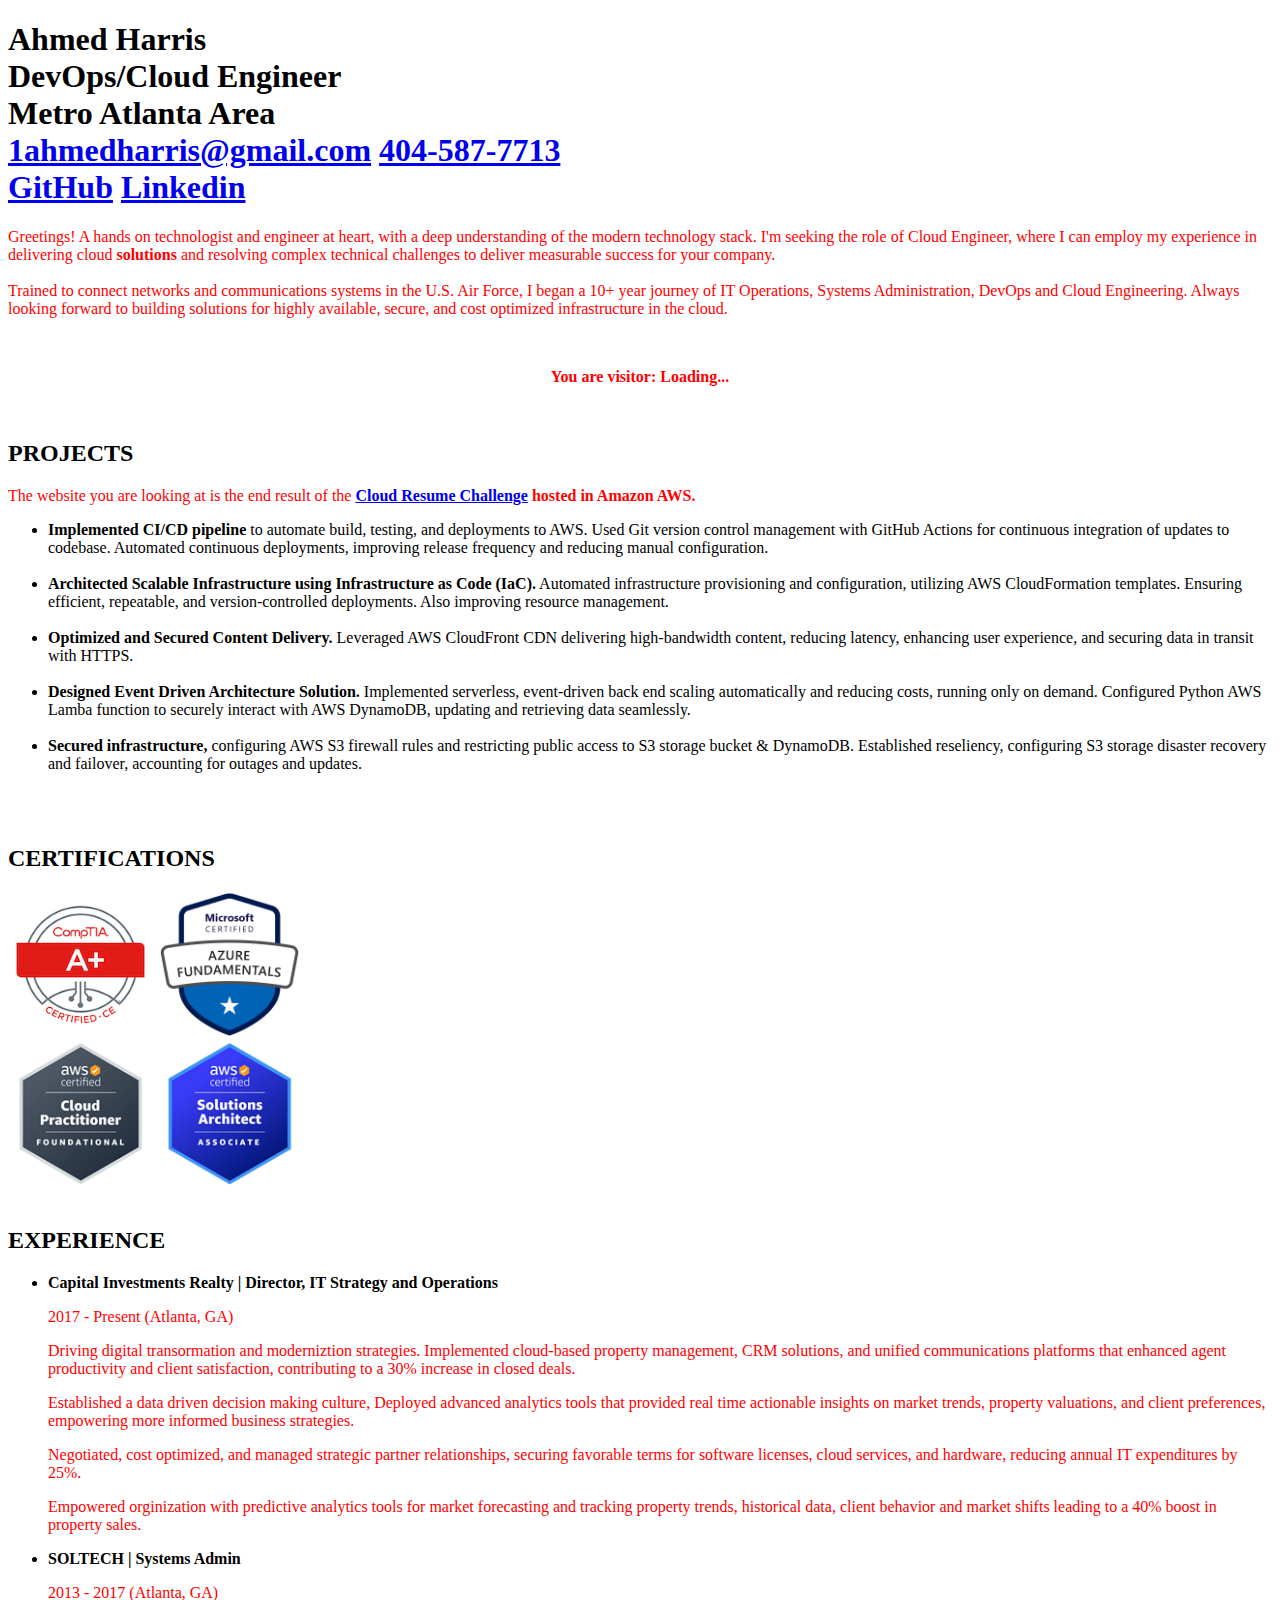
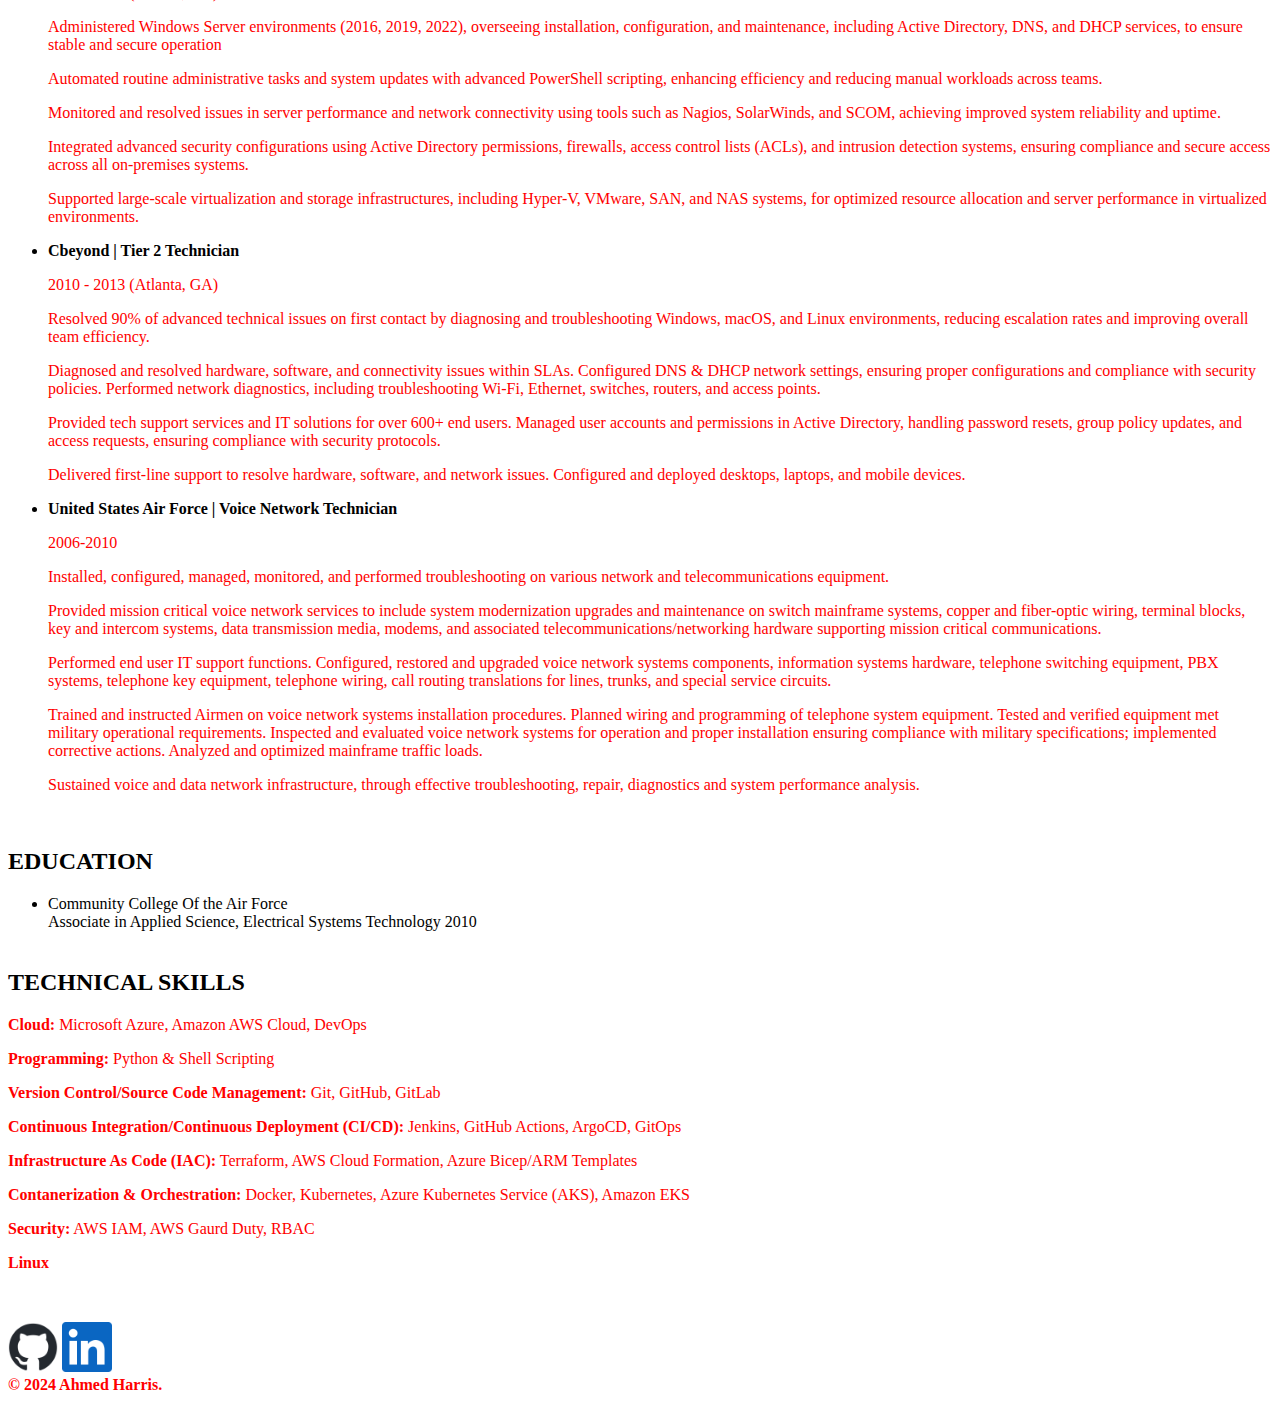
<file: index.html>
<! -- VERSION 1.0 -->

<!DOCTYPE html>
<html lang="en-US">
<head>
    <meta charset="utf-8" />
    <meta name="viewport" content="width=device-width, initial-scale=1.0" />
	<meta name="description" content="Ahmed Harris Cloud Resume Challenge, highlighting skills in Cloud Engineering, DevOps, & Designing Solutions."/>
	<meta name="keywords" content="Ahmed Harris resume, Ahmed Harris Linkedin, cloud engineer, devops, Ahmed Harris Cloud Engineer, software developer, cloud resume challenge, microsoft azure cloud, amazon aws cloud">
    <link rel="stylesheet" href="styles.css">
	<link rel="icon" href="cloud1.ico" type="image/x-icon"/>
    <title>Ahmed Harris Resume</title>
  </head>
  <body>
        <header>
		    <h1>
			    <span class="large"><b>Ahmed Harris</b></span><br>
                <span class="medium"><b>DevOps/Cloud Engineer</b></span><br>
                <span class="small"><b>Metro Atlanta Area</b></span><br>
				<span class="small"><b><a href="mailto:1ahmedharris@gmail.com">1ahmedharris@gmail.com</a> <a href="tel:404-587-7713">404-587-7713</a></b></span><br>
				<span class="small"><b><a href="https://github.com/1ahmedharris">GitHub</a> <a href="https://www.linkedin.com/in/ahmed-harris-devops/">Linkedin</a></b></span>
		     </h1>
        </header>
		
    <script>
// Fetch visitor count from AWS Lambda function and update the HTML
fetch("https://wbhd3xxqsva7vbkdyspmnlo2zm0fmbci.lambda-url.us-east-1.on.aws/")
    .then((response) => {
        if (!response.ok) {
            throw new Error(`HTTP error! status: ${response.status}`);
        }
        return response.json(); // Parse the JSON response
    })
    .then((data) => {
        // Assuming the JSON response is structured as { "views": <number> }
        const visitorCount = data.views; 
        document.getElementById("counter").textContent = visitorCount;
    })
    .catch((error) => {
        console.error("Error fetching visitor count:", error);
    });


    </script>
  </body>

    <main>
        <p>Greetings! A hands on technologist and engineer at heart, with a deep understanding of the modern technology stack. I'm seeking the role of Cloud Engineer, where I can employ my experience in delivering cloud <b>solutions</b> and resolving complex technical challenges to deliver measurable success for your company. <br>
		<br>
		Trained to connect networks and communications systems in the U.S. Air Force, I began a 10+ year journey of IT Operations, Systems Administration, DevOps and Cloud Engineering. Always looking forward to building solutions for highly available, secure, and cost optimized infrastructure in the cloud.</p>
		<br>
		
		
		<center> 
	    <p><b>You are visitor: <span id="counter">Loading...</span></b></p>
	    </center>
        <br>
		

      <section>	  
        <h2>PROJECTS</h2>
	    <p>The website you are looking at is the end result of the <b><a href="https://cloudresumechallenge.dev/docs/the-challenge/aws/">Cloud Resume Challenge</a> hosted in Amazon AWS.</b></p>
			<ul>
			  <li><b>Implemented CI/CD pipeline</b> to automate build, testing, and deployments to AWS. Used Git version control management with GitHub Actions for continuous integration of updates to codebase. Automated continuous deployments, improving release frequency and reducing manual configuration.</li><br>
			  <li><b>Architected Scalable Infrastructure using Infrastructure as Code (IaC).</b> Automated infrastructure provisioning and configuration, utilizing AWS CloudFormation templates. Ensuring efficient, repeatable, and version-controlled deployments. Also improving resource management.</li><br>
		      <li><b>Optimized and Secured Content Delivery.</b> Leveraged AWS CloudFront CDN delivering high-bandwidth content, reducing latency, enhancing user experience, and securing data in transit with HTTPS.</li><br>
	          <li><b>Designed Event Driven Architecture Solution.</b> Implemented serverless, event-driven back end scaling automatically and reducing costs, running only on demand. Configured Python AWS Lamba function to securely interact with AWS DynamoDB, updating and retrieving data seamlessly.</b> </li><br>
	          <li><b>Secured infrastructure,</b> configuring AWS S3 firewall rules and restricting public access to S3 storage bucket & DynamoDB. Established reseliency, configuring S3 storage disaster recovery and failover, accounting for outages and updates.</li>
		  </ul>
			  <br>
		<br>
	  </section>


    <section>
	    <h2>CERTIFICATIONS</h2>
		
		<a href="https://www.credly.com/badges/277a780e-43f6-4087-b298-2d20ac7ef8fd/public_url"><img src="comptia-a-ce-certification.png" alt="April 2024" style="width:145px;height:145px;"></a> 
		
		<a href="https://learn.microsoft.com/en-us/users/ahmedharris-4563/credentials/1e96eec6ade30ac4"><img src="azure-fundamentals-badge-600.png" alt="August 2024" style="width:145px;height:145px;"></a><br> 
		
	
        <a href="cloud-practitioner.html"><img src="AWS-Certified-Cloud-Practitioner-badge.png" style="width:145px;height:145px;"></a>


	    <a href="solutions-architect.html"><img src="AWS-Certified-Solutions-Architect-Associate.png" style="width:145px;height:145px;"></a><br>

		<br>
<!--	      
          <ul>
		      <li>CompTIA A+ 2024</li><br>
		      <li>Microsoft Certified: Azure Fundamentals 2024</li><br>
	          <li>Microsoft Certified: Azure Administrator Associate 2024</li><br>
	          <li>Microsoft Certified: Azure Solutions Architect Expert 2024</li><br>
	          <li>Amazon AWS Certified Cloud Practitioner 2024</li>
		  </ul>
			  <br>
-->			  
    </section>
  
	<section>
	    <h2>EXPERIENCE</h2>
	      <ul>
		    <li><b>Capital Investments Realty | Director, IT Strategy and Operations</b></li>
	            <p>2017 - Present (Atlanta, GA)</p>
				
				<p>Driving digital transormation and moderniztion strategies. Implemented cloud-based property management, CRM solutions, and unified communications platforms that enhanced agent productivity and client satisfaction, contributing to a 30% increase in closed deals.</p>
				
				<p>Established a data driven decision making culture, Deployed advanced analytics tools that provided real time actionable insights on market trends, property valuations, and client preferences, empowering more informed business strategies.</p>
				
				<p>Negotiated, cost optimized, and managed strategic partner relationships, securing favorable terms for software licenses, cloud services, and hardware, reducing annual IT expenditures by 25%.</p>
				
				<p>Empowered orginization with predictive analytics tools for market forecasting and tracking property trends, historical data, client behavior and market shifts leading to a 40% boost in property sales.</p>
	       
		   <li><b>SOLTECH | Systems Admin</b></li>
	            <p>2013 - 2017 (Atlanta, GA)</p>
				
				<p>Administered Windows Server environments (2016, 2019, 2022), overseeing installation, configuration, and maintenance, including Active Directory, DNS, and DHCP services, to ensure stable and secure operation</p>
				<p>Automated routine administrative tasks and system updates with advanced PowerShell scripting, enhancing efficiency and reducing manual workloads across teams.</p>
				<p>Monitored and resolved issues in server performance and network connectivity using tools such as Nagios, SolarWinds, and SCOM, achieving improved system reliability and uptime.</p>
				<p>Integrated advanced security configurations using Active Directory permissions, firewalls, access control lists (ACLs), and intrusion detection systems, ensuring compliance and secure access across all on-premises systems.</p>
				<p>Supported large-scale virtualization and storage infrastructures, including Hyper-V, VMware, SAN, and NAS systems, for optimized resource allocation and server performance in virtualized environments.</p>
				

	        <li><b>Cbeyond | Tier 2 Technician</b></li>
	            <p>2010 - 2013 (Atlanta, GA)</p>
				
				<p>Resolved 90% of advanced technical issues on first contact by diagnosing and troubleshooting Windows, macOS, and Linux environments, reducing escalation rates and improving overall team efficiency.</p>
				
				<p>Diagnosed and resolved hardware, software, and connectivity issues within SLAs. Configured DNS & DHCP network settings, ensuring proper configurations and compliance with security policies. Performed network diagnostics, including troubleshooting Wi-Fi, Ethernet, switches, routers, and access points.</p>
				
				<p>Provided tech support services and IT solutions for over 600+ end users. Managed user accounts and permissions in Active Directory, handling password resets, group policy updates, and access requests, ensuring compliance with security protocols.</p>
				
				<p>Delivered first-line support to resolve hardware, software, and network issues. Configured and deployed desktops, laptops, and mobile devices.
				

	        <li><b>United States Air Force | Voice Network Technician</b></li>
	            <p>2006-2010</p>
				
		      <p>Installed, configured, managed, monitored, and performed troubleshooting on various network and telecommunications equipment.</p>
		      <p>Provided mission critical voice network services to include system modernization upgrades and maintenance on switch mainframe systems, copper and fiber-optic wiring, terminal blocks, key and intercom systems, data transmission media, modems, and associated telecommunications/networking hardware supporting mission critical communications.</p>
		      <p>Performed end user IT support functions. Configured, restored and upgraded voice network systems components, information systems hardware, telephone switching equipment, PBX systems, telephone key equipment, telephone wiring, call routing translations for lines, trunks, and special service circuits.</p>
		      <p> Trained and instructed Airmen on voice network systems installation procedures. Planned wiring and programming of telephone system equipment. Tested and verified equipment met military operational requirements. Inspected and evaluated voice network systems for operation and proper installation ensuring compliance with military specifications; implemented corrective actions. Analyzed and optimized mainframe traffic loads.</p>
		      <p>Sustained voice and data network infrastructure, through effective troubleshooting, repair, diagnostics and system performance analysis.</p>
		  </ul>
		  <br>
    </section>

    <section>
	    <h2>EDUCATION</h2>
		  <ul>
	        <li>Community College Of the Air Force<br>
	              Associate in Applied Science, Electrical Systems Technology 2010</li>
		  <br>
    </section>
	
	<section>
	    <h2>TECHNICAL SKILLS</h2>
	      <p class="check"><b>Cloud:</b> Microsoft Azure, Amazon AWS Cloud, DevOps</p>
		  <p class="check"><b>Programming:</b> Python & Shell Scripting
		  <p class="check"><b>Version Control/Source Code Management:</b> Git, GitHub, GitLab</p>
		  <p class="check"><b>Continuous Integration/Continuous Deployment (CI/CD):</b> Jenkins, GitHub Actions, ArgoCD, GitOps </p>
		  <p class="check"><b>Infrastructure As Code (IAC):</b> Terraform, AWS Cloud Formation, Azure Bicep/ARM Templates</p>
		  <p class="check"><b>Contanerization & Orchestration:</b> Docker, Kubernetes, Azure Kubernetes Service (AKS), Amazon EKS</p>
	      <p class="check"><b>Security:</b> AWS IAM, AWS Gaurd Duty, RBAC</p>
		  <p class="check"><b>Linux</b></p>
    </section>
    <br>
	
<!--	    
        <p><a href="profile.html" class="plain-link"><b>Profile</></a><br>
	    <a href="projects.html" class="plain-link"><b>Projects</b></a></p> 
		<p><b>You are visitor: 1,000,000</b></p>
-->

	<p></p> 
       <p>
	   <a href="https://github.com/1ahmedharris"><img src="github-mark.png" style="width:50px;height:50px;"></a>
	   <a href="https://www.linkedin.com/in/ahmed-harris-devops/"><img src="In-Blue-128@2x.png" style="width:50px;height:50px;"></a><br>
	   <b>&#169 2024 Ahmed Harris.</b>
       </p>
    </main>
	
	







</html>
</file>
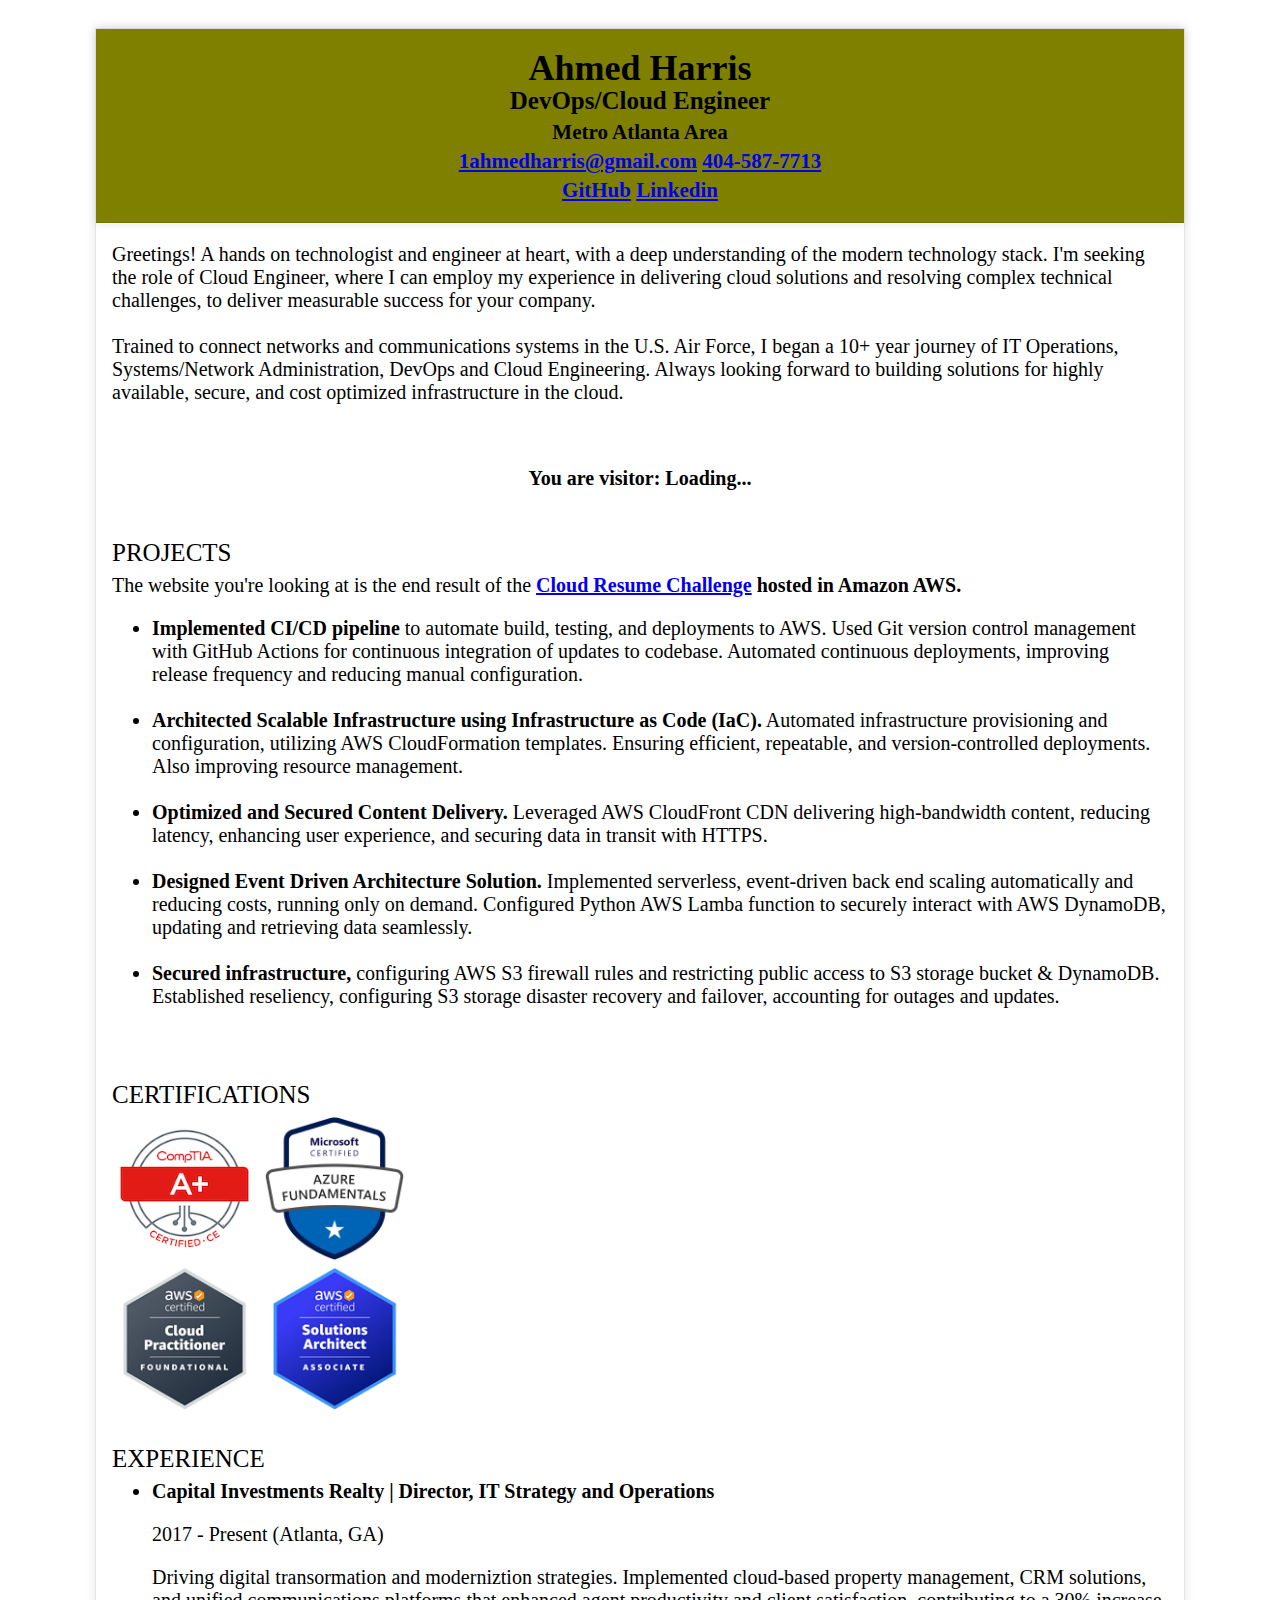
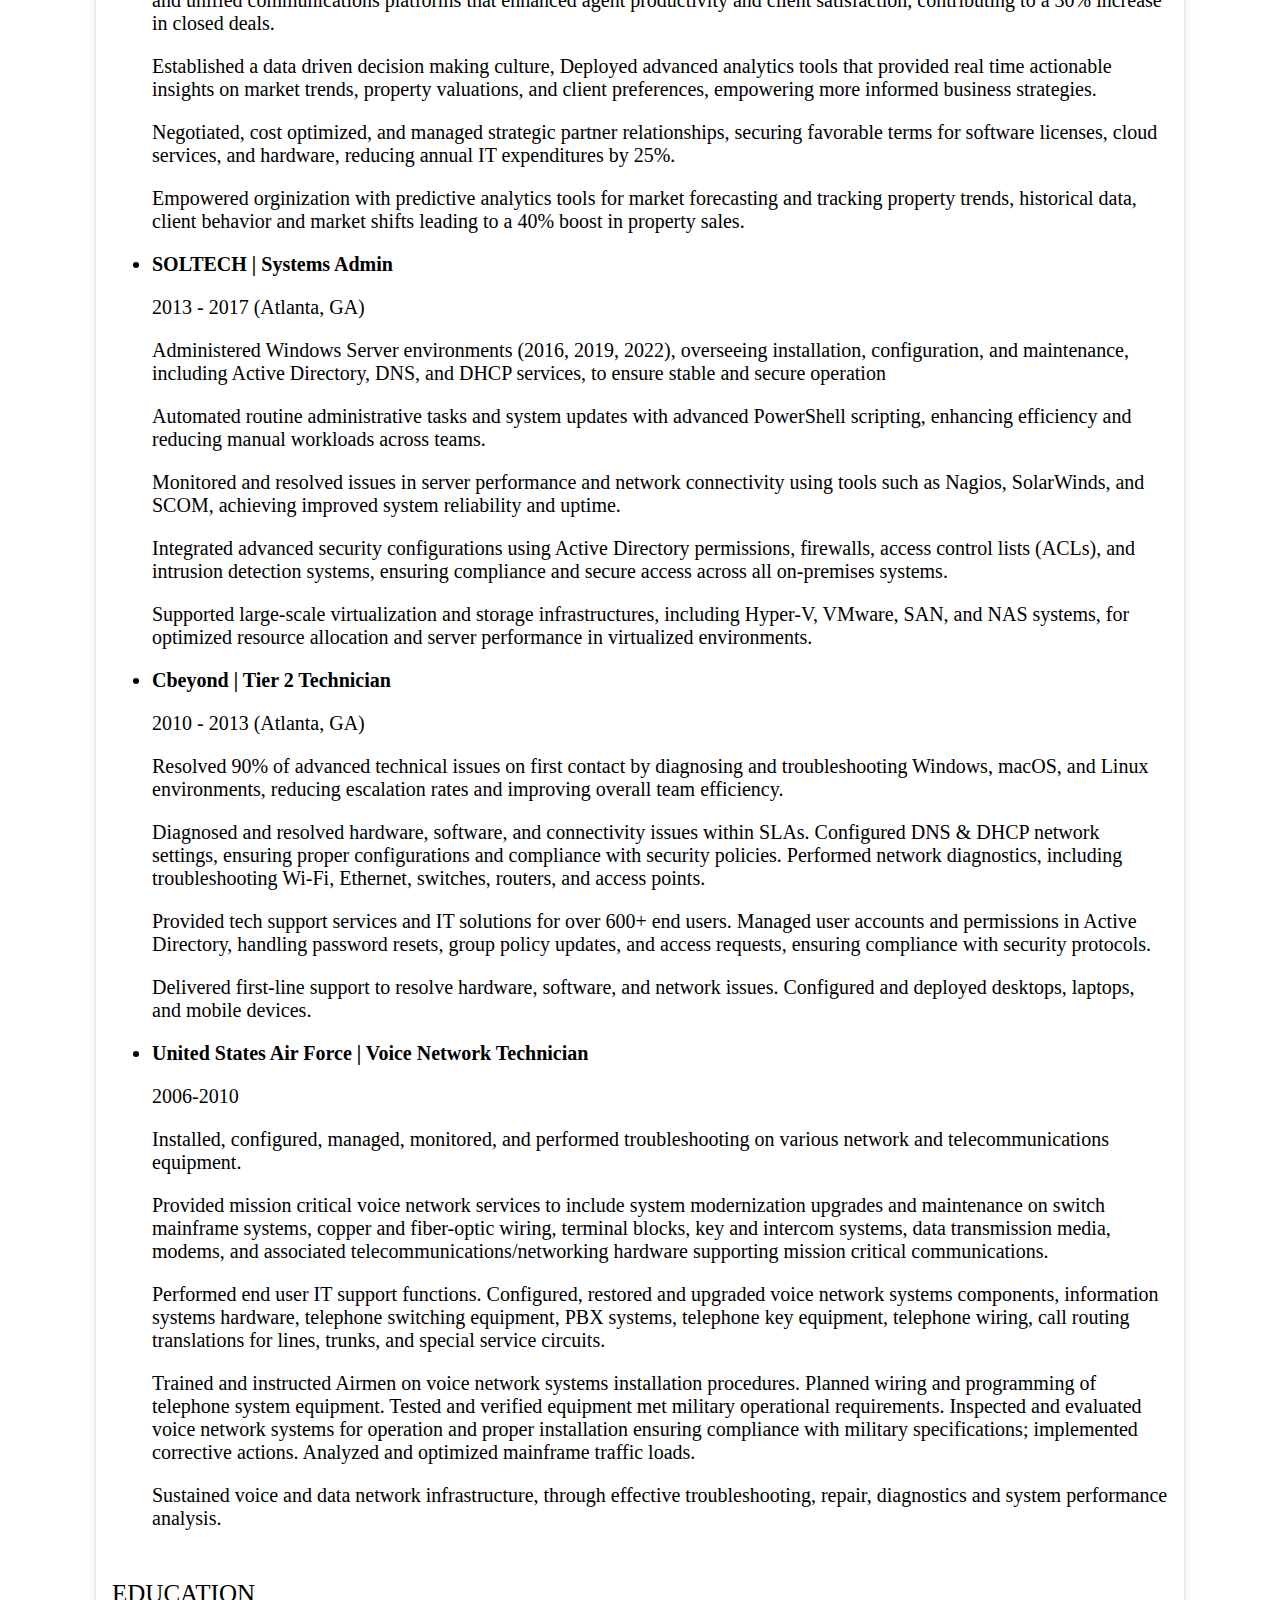
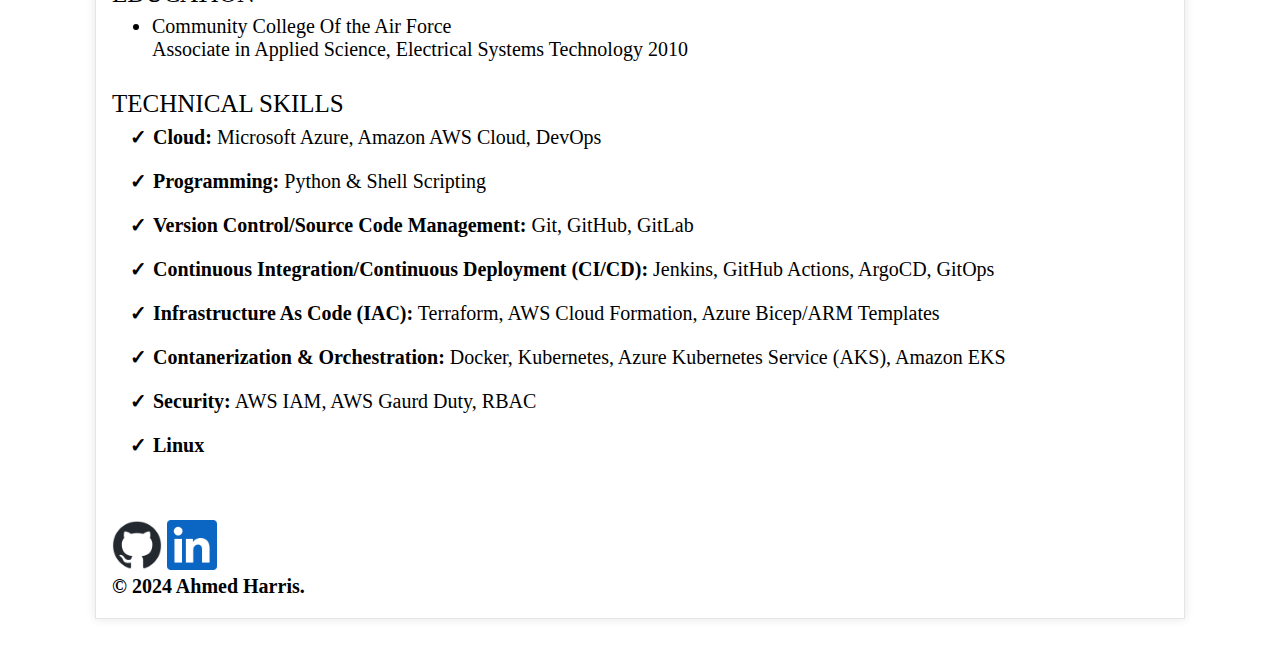
<file: frontend/index.html>
<! -- VERSION 1.0 -->

<!DOCTYPE html>
<html lang="en-US">
<head>
    <meta charset="utf-8" />
    <meta name="viewport" content="width=device-width, initial-scale=1.0" />
	<meta name="description" content="Ahmed Harris Cloud Resume Challenge, highlighting skills in Cloud Engineering, DevOps, & Designing Solutions."/>
	<meta name="keywords" content="Ahmed Harris resume, Ahmed Harris Linkedin, Ahmed Harris Cloud Engineer">
    <link rel="stylesheet" href="styles.css">
	<link rel="icon" href="cloud1.ico" type="image/x-icon"/>
    <title>Ahmed Harris Resume</title>
  </head>
  <body>
        <header>
		    <h1>
			    <span class="large"><b>Ahmed Harris</b></span><br>
                <span class="medium"><b>DevOps/Cloud Engineer</b></span><br>
                <span class="small"><b>Metro Atlanta Area</b></span><br>
				<span class="small"><b><a href="mailto:1ahmedharris@gmail.com">1ahmedharris@gmail.com</a> <a href="tel:404-587-7713">404-587-7713</a></b></span><br>
				<span class="small"><b><a href="https://github.com/1ahmedharris">GitHub</a> <a href="https://www.linkedin.com/in/ahmed-harris-devops/">Linkedin</a></b></span>
		     </h1>
        </header>
		
    <script>
// Fetch visitor count from AWS Lambda function and update the HTML
fetch("https://wbhd3xxqsva7vbkdyspmnlo2zm0fmbci.lambda-url.us-east-1.on.aws/")
    .then((response) => {
        if (!response.ok) {
            throw new Error(`HTTP error! status: ${response.status}`);
        }
        return response.json(); // Parse the JSON response
    })
    .then((data) => {
        // Assuming the JSON response is structured as { "views": <number> }
        const visitorCount = data.views; 
        document.getElementById("counter").textContent = visitorCount;
    })
    .catch((error) => {
        console.error("Error fetching visitor count:", error);
    });


    </script>
  </body>

    <main>
        <p>Greetings! A hands on technologist and engineer at heart, with a deep understanding of the modern technology stack. I'm seeking the role of Cloud Engineer, where I can employ my experience in delivering cloud solutions and resolving complex technical challenges, to deliver measurable success for your company. <br>
		<br>
		Trained to connect networks and communications systems in the U.S. Air Force, I began a 10+ year journey of IT Operations, Systems/Network Administration, DevOps and Cloud Engineering. Always looking forward to building solutions for highly available, secure, and cost optimized infrastructure in the cloud.</p>
		<br>
		
		
		<center> 
	    <p><b>You are visitor: <span id="counter">Loading...</span></b></p>
	    </center>
        <br>
		

      <section>	  
        <h2>PROJECTS</h2>
	    <p>The website you're looking at is the end result of the <b><a href="https://cloudresumechallenge.dev/docs/the-challenge/aws/">Cloud Resume Challenge</a> hosted in Amazon AWS.</b></p>
			<ul>
			  <li><b>Implemented CI/CD pipeline</b> to automate build, testing, and deployments to AWS. Used Git version control management with GitHub Actions for continuous integration of updates to codebase. Automated continuous deployments, improving release frequency and reducing manual configuration.</li><br>
			  <li><b>Architected Scalable Infrastructure using Infrastructure as Code (IaC).</b> Automated infrastructure provisioning and configuration, utilizing AWS CloudFormation templates. Ensuring efficient, repeatable, and version-controlled deployments. Also improving resource management.</li><br>
		      <li><b>Optimized and Secured Content Delivery.</b> Leveraged AWS CloudFront CDN delivering high-bandwidth content, reducing latency, enhancing user experience, and securing data in transit with HTTPS.</li><br>
	          <li><b>Designed Event Driven Architecture Solution.</b> Implemented serverless, event-driven back end scaling automatically and reducing costs, running only on demand. Configured Python AWS Lamba function to securely interact with AWS DynamoDB, updating and retrieving data seamlessly.</b> </li><br>
	          <li><b>Secured infrastructure,</b> configuring AWS S3 firewall rules and restricting public access to S3 storage bucket & DynamoDB. Established reseliency, configuring S3 storage disaster recovery and failover, accounting for outages and updates.</li>
		  </ul>
			  <br>
		<br>
	  </section>


    <section>
	    <h2>CERTIFICATIONS</h2>
		
		<a href="https://www.credly.com/badges/277a780e-43f6-4087-b298-2d20ac7ef8fd/public_url"><img src="images/comptia-a-ce-certification.png" alt="April 2024" style="width:145px;height:145px;"></a> 
		
		<a href="https://learn.microsoft.com/en-us/users/ahmedharris-4563/credentials/1e96eec6ade30ac4"><img src="images/azure-fundamentals-badge-600.png" alt="August 2024" style="width:145px;height:145px;"></a><br> 
		
	
        <a href="cloud-practitioner.html"><img src="images/AWS-Certified-Cloud-Practitioner-badge.png" style="width:145px;height:145px;"></a>


	    <a href="solutions-architect.html"><img src="images/AWS-Certified-Solutions-Architect-Associate.png" style="width:145px;height:145px;"></a><br>

		<br>
<!--	      
          <ul>
		      <li>CompTIA A+ 2024</li><br>
		      <li>Microsoft Certified: Azure Fundamentals 2024</li><br>
	          <li>Microsoft Certified: Azure Administrator Associate 2024</li><br>
	          <li>Microsoft Certified: Azure Solutions Architect Expert 2024</li><br>
	          <li>Amazon AWS Certified Cloud Practitioner 2024</li>
		  </ul>
			  <br>
-->			  
    </section>
  
	<section>
	    <h2>EXPERIENCE</h2>
	      <ul>
		    <li><b>Capital Investments Realty | Director, IT Strategy and Operations</b></li>
	            <p>2017 - Present (Atlanta, GA)</p>
				
				<p>Driving digital transormation and moderniztion strategies. Implemented cloud-based property management, CRM solutions, and unified communications platforms that enhanced agent productivity and client satisfaction, contributing to a 30% increase in closed deals.</p>
				
				<p>Established a data driven decision making culture, Deployed advanced analytics tools that provided real time actionable insights on market trends, property valuations, and client preferences, empowering more informed business strategies.</p>
				
				<p>Negotiated, cost optimized, and managed strategic partner relationships, securing favorable terms for software licenses, cloud services, and hardware, reducing annual IT expenditures by 25%.</p>
				
				<p>Empowered orginization with predictive analytics tools for market forecasting and tracking property trends, historical data, client behavior and market shifts leading to a 40% boost in property sales.</p>
	       
		   <li><b>SOLTECH | Systems Admin</b></li>
	            <p>2013 - 2017 (Atlanta, GA)</p>
				
				<p>Administered Windows Server environments (2016, 2019, 2022), overseeing installation, configuration, and maintenance, including Active Directory, DNS, and DHCP services, to ensure stable and secure operation</p>
				<p>Automated routine administrative tasks and system updates with advanced PowerShell scripting, enhancing efficiency and reducing manual workloads across teams.</p>
				<p>Monitored and resolved issues in server performance and network connectivity using tools such as Nagios, SolarWinds, and SCOM, achieving improved system reliability and uptime.</p>
				<p>Integrated advanced security configurations using Active Directory permissions, firewalls, access control lists (ACLs), and intrusion detection systems, ensuring compliance and secure access across all on-premises systems.</p>
				<p>Supported large-scale virtualization and storage infrastructures, including Hyper-V, VMware, SAN, and NAS systems, for optimized resource allocation and server performance in virtualized environments.</p>
				

	        <li><b>Cbeyond | Tier 2 Technician</b></li>
	            <p>2010 - 2013 (Atlanta, GA)</p>
				
				<p>Resolved 90% of advanced technical issues on first contact by diagnosing and troubleshooting Windows, macOS, and Linux environments, reducing escalation rates and improving overall team efficiency.</p>
				
				<p>Diagnosed and resolved hardware, software, and connectivity issues within SLAs. Configured DNS & DHCP network settings, ensuring proper configurations and compliance with security policies. Performed network diagnostics, including troubleshooting Wi-Fi, Ethernet, switches, routers, and access points.</p>
				
				<p>Provided tech support services and IT solutions for over 600+ end users. Managed user accounts and permissions in Active Directory, handling password resets, group policy updates, and access requests, ensuring compliance with security protocols.</p>
				
				<p>Delivered first-line support to resolve hardware, software, and network issues. Configured and deployed desktops, laptops, and mobile devices.
				

	        <li><b>United States Air Force | Voice Network Technician</b></li>
	            <p>2006-2010</p>
				
		      <p>Installed, configured, managed, monitored, and performed troubleshooting on various network and telecommunications equipment.</p>
		      <p>Provided mission critical voice network services to include system modernization upgrades and maintenance on switch mainframe systems, copper and fiber-optic wiring, terminal blocks, key and intercom systems, data transmission media, modems, and associated telecommunications/networking hardware supporting mission critical communications.</p>
		      <p>Performed end user IT support functions. Configured, restored and upgraded voice network systems components, information systems hardware, telephone switching equipment, PBX systems, telephone key equipment, telephone wiring, call routing translations for lines, trunks, and special service circuits.</p>
		      <p> Trained and instructed Airmen on voice network systems installation procedures. Planned wiring and programming of telephone system equipment. Tested and verified equipment met military operational requirements. Inspected and evaluated voice network systems for operation and proper installation ensuring compliance with military specifications; implemented corrective actions. Analyzed and optimized mainframe traffic loads.</p>
		      <p>Sustained voice and data network infrastructure, through effective troubleshooting, repair, diagnostics and system performance analysis.</p>
		  </ul>
		  <br>
    </section>

    <section>
	    <h2>EDUCATION</h2>
		  <ul>
	        <li>Community College Of the Air Force<br>
	              Associate in Applied Science, Electrical Systems Technology 2010</li>
		  <br>
    </section>
	
	<section>
	    <h2>TECHNICAL SKILLS</h2>
	      <p class="check"><b>Cloud:</b> Microsoft Azure, Amazon AWS Cloud, DevOps</p>
		  <p class="check"><b>Programming:</b> Python & Shell Scripting
		  <p class="check"><b>Version Control/Source Code Management:</b> Git, GitHub, GitLab</p>
		  <p class="check"><b>Continuous Integration/Continuous Deployment (CI/CD):</b> Jenkins, GitHub Actions, ArgoCD, GitOps </p>
		  <p class="check"><b>Infrastructure As Code (IAC):</b> Terraform, AWS Cloud Formation, Azure Bicep/ARM Templates</p>
		  <p class="check"><b>Contanerization & Orchestration:</b> Docker, Kubernetes, Azure Kubernetes Service (AKS), Amazon EKS</p>
	      <p class="check"><b>Security:</b> AWS IAM, AWS Gaurd Duty, RBAC</p>
		  <p class="check"><b>Linux</b></p>
    </section>
    <br>
	
<!--	    
        <p><a href="profile.html" class="plain-link"><b>Profile</></a><br>
	    <a href="projects.html" class="plain-link"><b>Projects</b></a></p> 
		<p><b>You are visitor: 1,000,000</b></p>
-->

	<p></p> 
       <p>
	   <a href="https://github.com/1ahmedharris"><img src="images/github-mark.png" style="width:50px;height:50px;"></a>
	   <a href="https://www.linkedin.com/in/ahmed-harris-devops/"><img src="images/In-Blue-128@2x.png" style="width:50px;height:50px;"></a><br>
	   <b>&#169 2024 Ahmed Harris.</b>
       </p>
    </main>
	
	







</html>
</file>
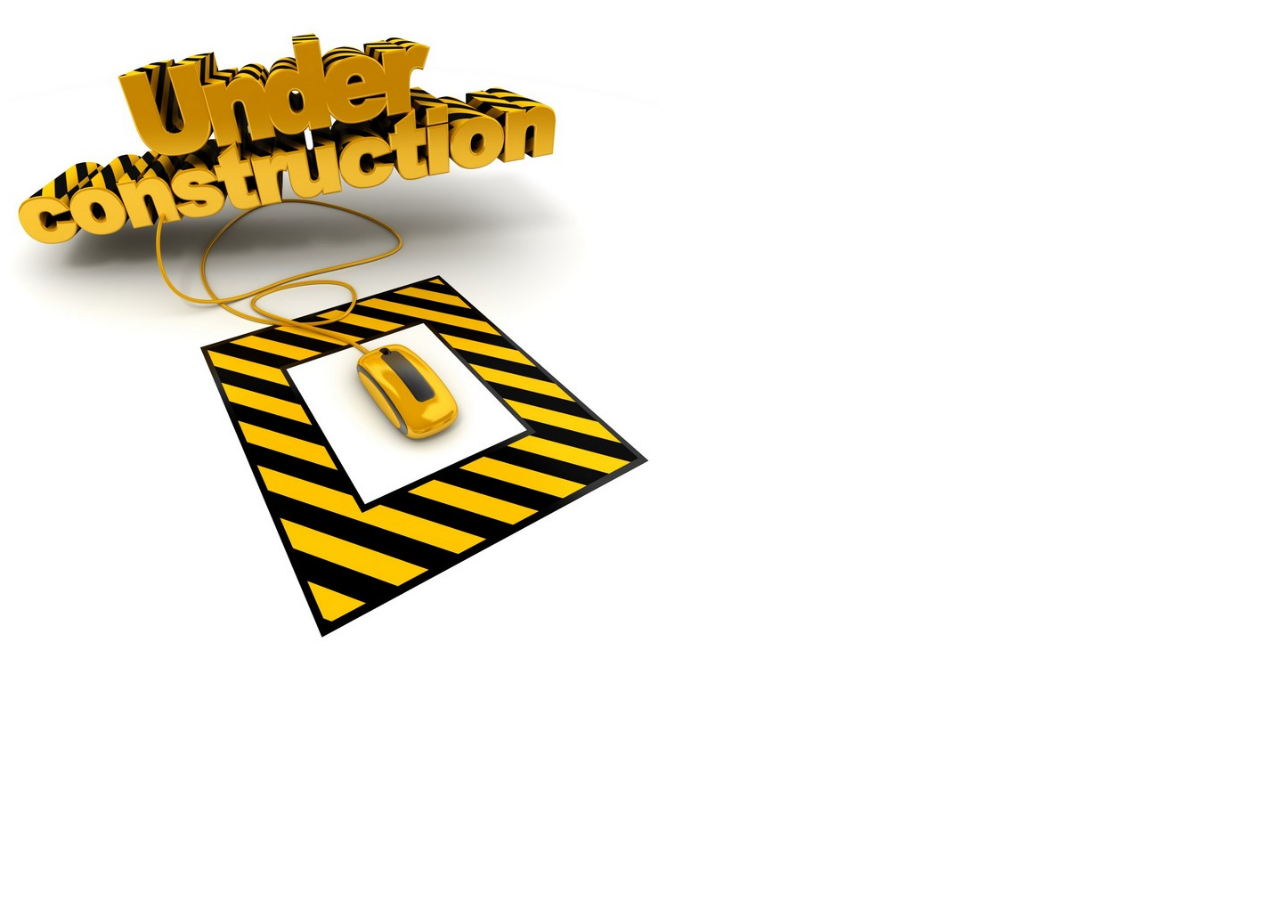
<file: cloud-practitioner.html>
<!doctype html>
<html lang="en-US">
  <head>
    <meta charset="utf-8" />
    <meta name="viewport" content="width=device-width" />
    <title>Cloud Practitioner Page</title>
  </head>
  <body>
    <img src="under-construction.jpg" alt="My test image" 
			width="650"
			height="650" />
  </body>
</html>
</file>
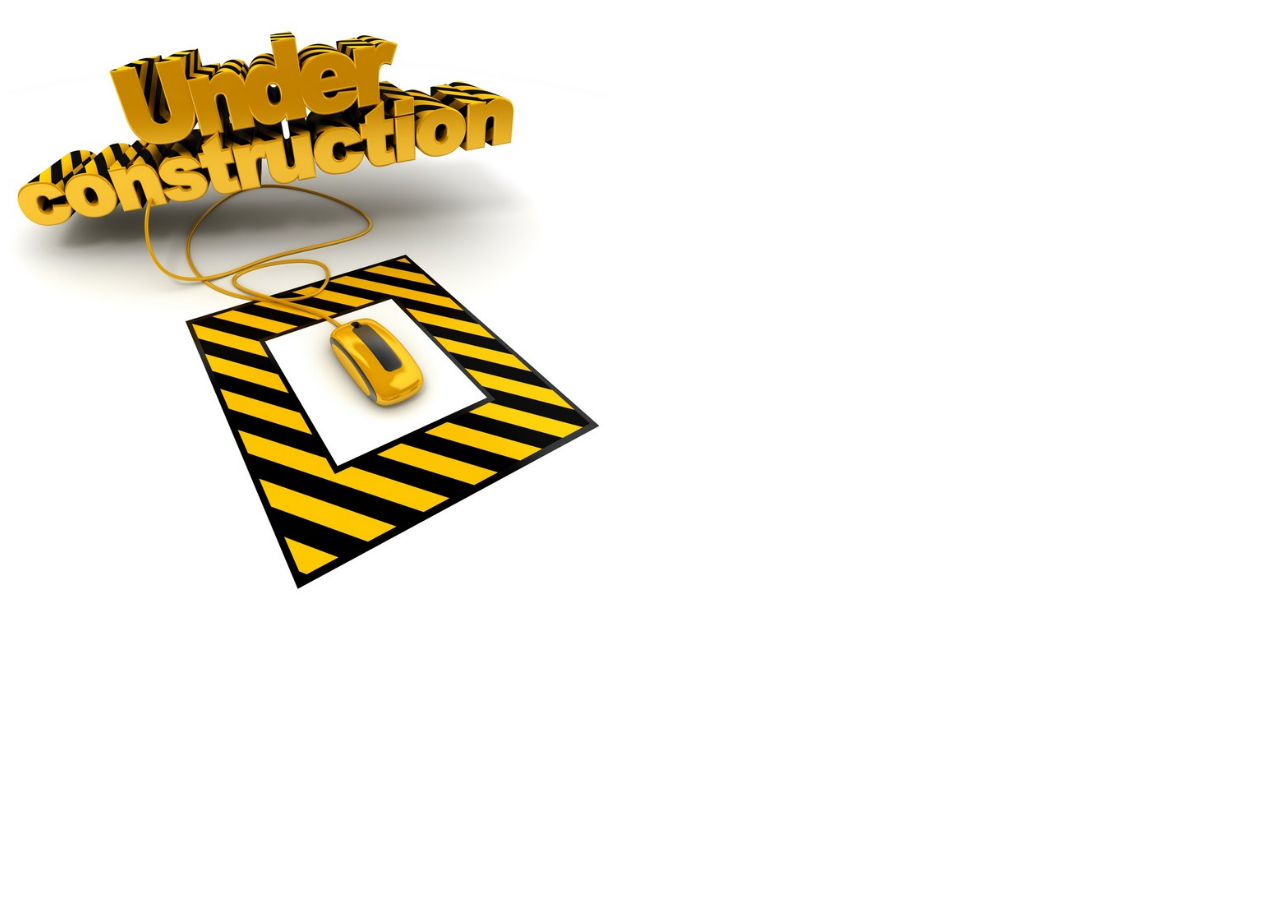
<file: solutions-architect.html>
<!doctype html>
<html lang="en-US">
  <head>
    <meta charset="utf-8" />
    <meta name="viewport" content="width=device-width" />
    <title>Solutions Architect Page</title>
  </head>
  <body>
    <img src="under-construction.jpg" alt="My test image" 
			width="600"
			height="600" />
  </body>
</html>
</file>
<file: styles.css>
p {
  color: red;
}
</file>
<file: frontend/styles.css>
/* VERSION 1.0 CSS */

header {
    text-align: center; /* This ensures the header content is centered */
}


.large {
    font-size: 36px;
}
.medium {
    font-size: 25px;
}
.small {
    font-size: 21px;
}


html {
  background-color: light gray;
}

h1 {
	line-height: 0.73;
	text-align: center;
	width: 100%;
    margin: 0; /* Remove default margin */
	padding: 23px 0 23px 0;
    background-color: #808000;
	box-shadow: 0 0 10px rgba(0, 0, 0, 0.1);
    border-bottom: 1px solid rgba(0, 0, 0, 0.1);
}


body {
	font-size: 20px;
	width: 85%;
    margin: 28px auto;
    border: 1px solid rgba(0, 0, 0, 0.1);
    box-shadow: 0 0 10px rgba(0, 0, 0, 0.1);
}




main {
    padding-left: 16px;
	padding-right: 16px;
}

h2 {
	line-height: 0;
	font-size: 25px;
	font: Impact [sans-serif];
    font-weight: 540;
}


.check::before {
    content: "✓"; /* Adds the check mark */
    font-weight: 625;
    color: black; /* Sets the color of the check mark */
    margin-left: 18px; /* Adds space before the check mark */
    margin-right: 6px; /*Adds space after the check mark */
    /*font-family: Arial, sans-serif;*/
}
</file>
